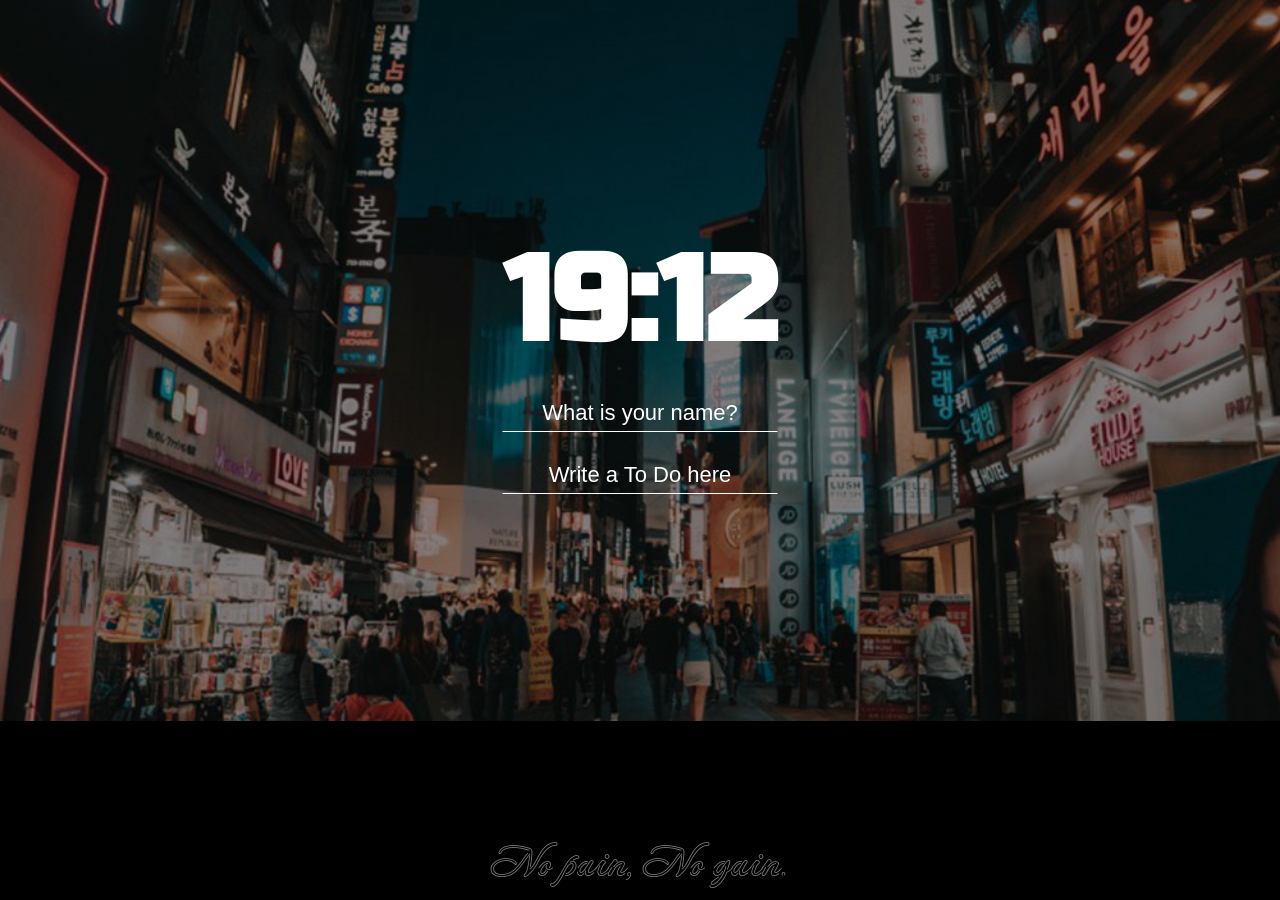
<file: index.html>
<!DOCTYPE html>
<html lang="ko">
<head>
    <meta charset="UTF-8">
    <meta http-equiv="X-UA-Compatible" content="IE=edge">
    <meta name="viewport" content="width=device-width, initial-scale=1.0">
    <link rel="stylesheet" href="css/style.css">
    <title>Momentum</title>
</head>
<body>
    <form id="login-form" class="hidden">
        <input required maxlength="15" type="text" placeholder="What is your name?"> 
        <!-- <button>Log In</button> -->
    </form>
    <h2 id="clock">00:00:00</h2>
    <h1 id="greeting" class="hidden"></h1>
    <form id="todo-form">
        <input type="text" placeholder="Write a To Do here" required />
    </form>
    <ul id="todo-list"></ul>
    <div id="quote">
        <span></span>
        <span></span>
    </div>
    <div id="weather">
        <span></span>
        <span></span>
    </div>
    <script src="js/greeting.js"></script>
    <script src="js/clock.js"></script>
    <script src="js/quotes.js"></script>
    <script src="js/background.js"></script>
    <script src="js/todo.js"></script>
    <script src="js/weather.js"></script>
</body>
</html>
</file>
<file: css/style.css>
@import url('https://fonts.googleapis.com/css2?family=Russo+One&display=swap');
@import url('https://fonts.googleapis.com/css2?family=Neonderthaw&display=swap');
@import url('https://fonts.googleapis.com/css2?family=Rock+Salt&display=swap');
@import url('https://fonts.googleapis.com/css2?family=Pacifico&display=swap');
/* font-family: 'Rock Salt', cursive; */
* {
    padding: 0;
    margin: 0;
    color: #fff;
}

body {
    width: 100vw;
    height: 100vh;
    overflow: hidden;
    background-color: #000;
}

.hidden {
    display: none;
}

img {
    width: 100vw;
    /* height: 100vh; */
    position: absolute;
    top: 0%;
    left: 0;
    opacity: .55;
    z-index: 0;
}

#login-form {
    position: absolute;
    top: 400px;
    left: 50%;
    transform: translateX(-50%);
    z-index: 1;
}

input {
    background: none;
    border-top: none;
    border-left: none;
    border-right: none;
    border-bottom: 1px solid #fff;
    text-align: center;
    padding-bottom: 5px;
    font-size: 22px;
}

input::placeholder {
    color: #fff;
}

#greeting {
    position: absolute;
    top: 374px;
    left: 50%;
    transform: translateX(-50%);
    z-index: 1;
    font-size: 30px;
    font-family: 'Rock Salt', cursive;
}

#clock {
    position: absolute;
    top: 230px;
    left: 50%;
    transform: translateX(-50%);
    z-index: 1;
    font-family: 'Russo One', sans-serif;
    font-size: 120px;
}

#clock.glitch::before, 
#clock.glitch::after {
    position: absolute;
    content: attr(data-text);
    width: 100%;
    height: 100%;
    top: 0;
    left: 0;
    color: #fff;
    overflow: hidden;
}

#clock.glitch::before {
    left: 3px;
    text-shadow: -2px 0 red;
    animation: glitch-1 2s 0s linear reverse infinite;
}

#clock.glitch::after {
    left: -3px;
    text-shadow: -2px 0 blue;
    animation: glitch-2 2s 0s linear reverse infinite;
}

@keyframes glitch-1 {
    0% {
      clip: rect(132px, auto, 101px, 30px);
    }
    5% {
      clip: rect(17px, auto, 94px, 30px);
    }
    10% {
      clip: rect(40px, auto, 66px, 30px);
    }
    15% {
      clip: rect(87px, auto, 82px, 30px);
    }
    20% {
      clip: rect(137px, auto, 61px, 30px);
    }
    25% {
      clip: rect(34px, auto, 14px, 30px);
    }
    30% {
      clip: rect(133px, auto, 74px, 30px);
    }
    35% {
      clip: rect(76px, auto, 107px, 30px);
    }
    40% {
      clip: rect(59px, auto, 130px, 30px);
    }
    45% {
      clip: rect(29px, auto, 84px, 30px);
    }
    50% {
      clip: rect(22px, auto, 67px, 30px);
    }
    55% {
      clip: rect(67px, auto, 62px, 30px);
    }
    60% {
      clip: rect(10px, auto, 105px, 30px);
    }
    65% {
      clip: rect(78px, auto, 115px, 30px);
    }
    70% {
      clip: rect(105px, auto, 13px, 30px);
    }
    75% {
      clip: rect(15px, auto, 75px, 30px);
    }
    80% {
      clip: rect(66px, auto, 39px, 30px);
    }
    85% {
      clip: rect(133px, auto, 73px, 30px);
    }
    90% {
      clip: rect(36px, auto, 128px, 30px);
    }
    95% {
      clip: rect(68px, auto, 103px, 30px);
    }
    100% {
      clip: rect(14px, auto, 100px, 30px);
    }
  }
  @keyframes glitch-2 {
    0% {
      clip: rect(129px, auto, 36px, 30px);
    }
    5% {
      clip: rect(36px, auto, 4px, 30px);
    }
    10% {
      clip: rect(85px, auto, 66px, 30px);
    }
    15% {
      clip: rect(91px, auto, 91px, 30px);
    }
    20% {
      clip: rect(148px, auto, 138px, 30px);
    }
    25% {
      clip: rect(38px, auto, 122px, 30px);
    }
    30% {
      clip: rect(69px, auto, 54px, 30px);
    }
    35% {
      clip: rect(98px, auto, 71px, 30px);
    }
    40% {
      clip: rect(146px, auto, 34px, 30px);
    }
    45% {
      clip: rect(134px, auto, 43px, 30px);
    }
    50% {
      clip: rect(102px, auto, 80px, 30px);
    }
    55% {
      clip: rect(119px, auto, 44px, 30px);
    }
    60% {
      clip: rect(106px, auto, 99px, 30px);
    }
    65% {
      clip: rect(141px, auto, 74px, 30px);
    }
    70% {
      clip: rect(20px, auto, 78px, 30px);
    }
    75% {
      clip: rect(133px, auto, 79px, 30px);
    }
    80% {
      clip: rect(78px, auto, 52px, 30px);
    }
    85% {
      clip: rect(35px, auto, 39px, 30px);
    }
    90% {
      clip: rect(67px, auto, 70px, 30px);
    }
    95% {
      clip: rect(71px, auto, 103px, 30px);
    }
    100% {
      clip: rect(83px, auto, 40px, 30px);
    }
  }

#todo-form {
    position: absolute;
    top: 462px;
    left: 50%;
    transform: translateX(-50%);
    z-index: 1;
}

#quote {
    position: absolute;
    bottom: 12px;
    left: 50%;
    transform: translateX(-50%);
    z-index: 1;
    font-family: 'Neonderthaw', cursive;
    /* font-family: 'Pacifico', cursive; */
    font-size: 40px;
    color: #fff;
    transition: all 1s ease-in-out;
}

#quote > span {
    opacity: .5;
} 

#todo-list {
    position: absolute;
    top: 500px;
    left: 50%;
    transform: translateX(-50%);
    z-index: 1;
    list-style: none;
    font-family: 'Rock Salt', cursive;
    font-size: 20px;
}

#todo-list button {
    background: none;
    border: none;
    margin-left: 10px;
}

#weather {
    position: absolute;
    top: 10px;
    right: 10px;
    z-index: 1;
    font-family: 'Russo One', sans-serif;
}
</file>
